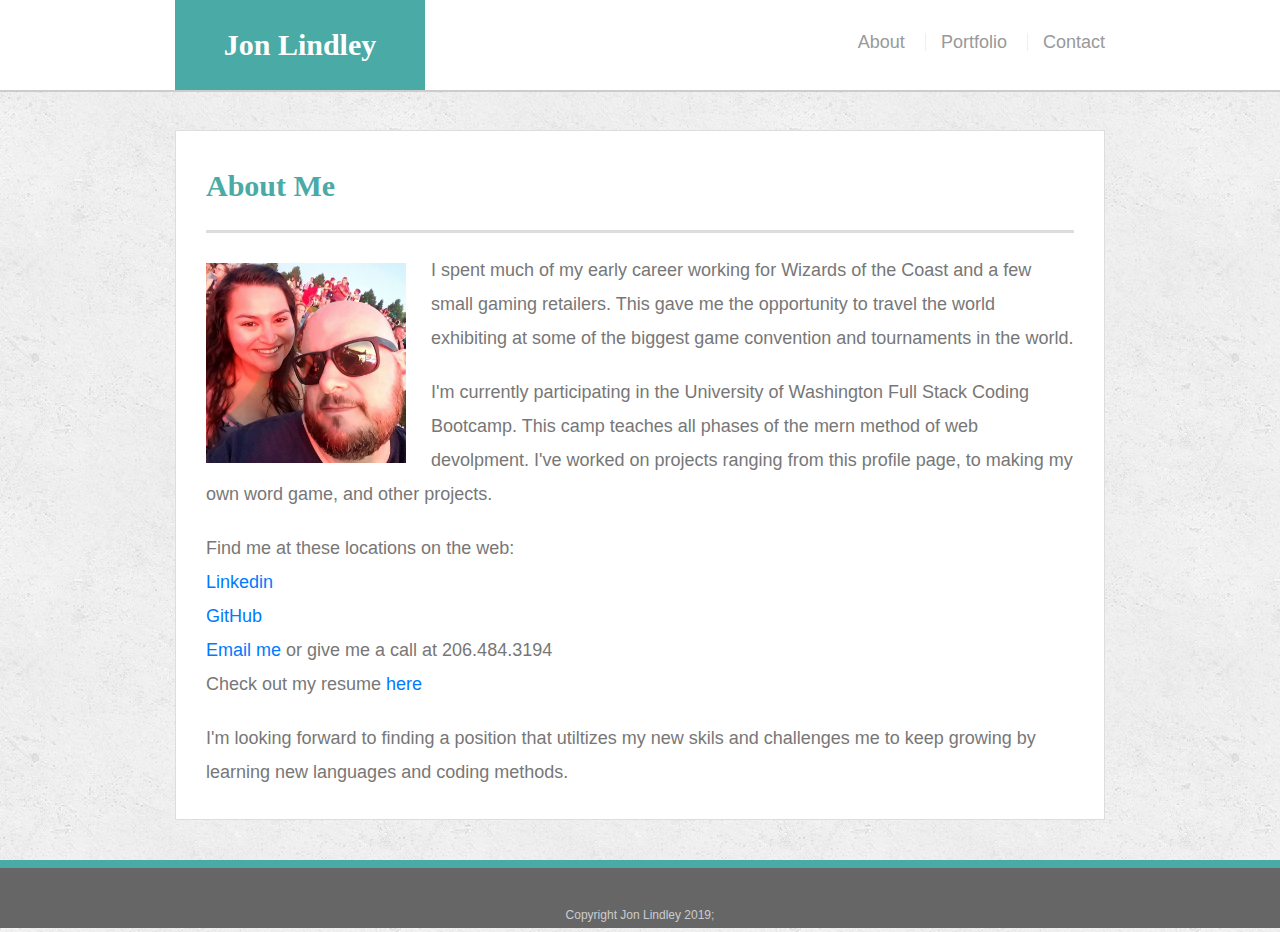
<file: index.html>
<!DOCTYPE html>
<html lang="en-us">

<head>
  <meta charset="UTF-8" />
  <title>Jon | Lindley</title>
  <link rel="stylesheet" href="https://stackpath.bootstrapcdn.com/bootstrap/4.3.1/css/bootstrap.min.css"
    integrity="sha384-ggOyR0iXCbMQv3Xipma34MD+dH/1fQ784/j6cY/iJTQUOhcWr7x9JvoRxT2MZw1T" crossorigin="anonymous">
  <link rel="stylesheet" type="text/css" href="assets/css/style.css" />
  <meta name="viewport" content="width=device-width, initial-scale=1">

</head>

<body>
  <header id="masthead">
    <div class="container">
      <a href="index.html" id="logo">Jon Lindley</a>
      <nav>
        <a href="index.html">About</a>
        <a href="portfolio.html">Portfolio</a>
        <a href="contact.html">Contact</a>
      </nav>
    </div>
  </header>

  <div id="main-container" class="container">
    <section class="main-section">
      <h1>About Me</h1>

      <img src="assets/images/profilepic1.jpg" class="auth-image" alt="Your Name" />

      <p>
        I spent much of my early career working for Wizards of the Coast and a few small gaming retailers. This gave me
        the opportunity to travel the world exhibiting at some of the biggest game convention and tournaments in the world.
      </p>

      <p>
        I'm currently participating in the University of Washington Full Stack Coding Bootcamp. This camp teaches all
        phases of the mern method of web devolpment. I've worked on projects ranging from this profile page, to making
        my own word game, and other projects.
      </p>
      
      <p>
        Find me at these locations on the web:
        <br>
        <a href="https://www.linkedin.com/in/jon-lindley-9313b15/">Linkedin</a>
        <br>
        <a href="https://github.com/J-Lindley">GitHub</a>
        <br>
        <a href="mailto:jonlindley@gmail.com">Email me</a> or give me a call at 206.484.3194
        <br>
        Check out my resume <a href="https://drive.google.com/open?id=14PzJyDrWzl52UFjcDlhZOXaIZsSNDi6Z">here</a>
      </p>

      <p>
        I'm looking forward to finding a position that utiltizes my new skils and challenges me to keep growing by
        learning new languages and coding methods.
      </p>

    </section>
  </div>

  <footer>
    <div class="container">
      Copyright Jon Lindley 2019;
    </div>
  </footer>
</body>

</html>
</file>
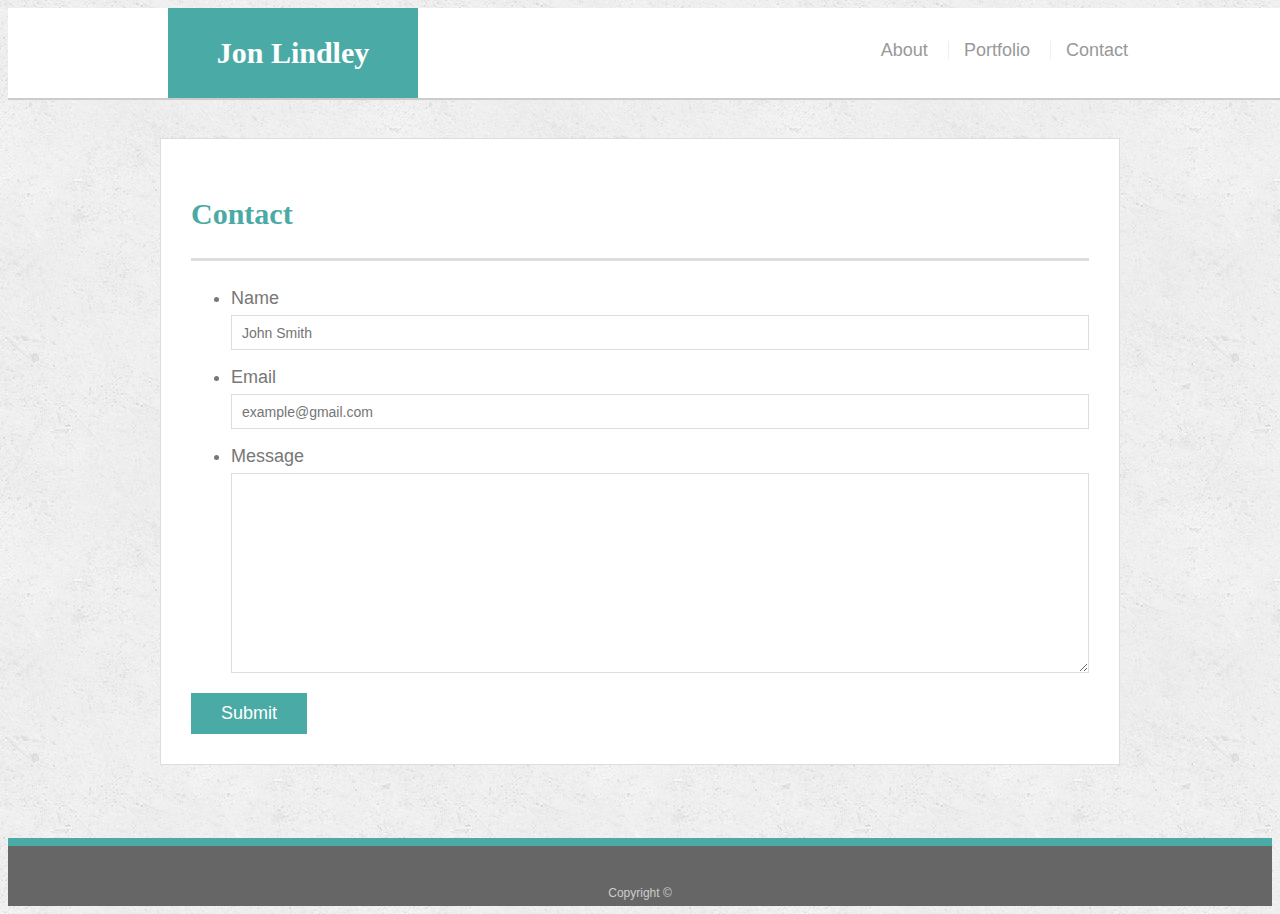
<file: contact.html>
<!doctype html>
<html lang="en-us">

<head>
  <meta charset="UTF-8">
  <title>Contact | Your Name</title>
  <link rel="stylesheet" type="text/css" href="assets/css/style.css">
  <meta name="viewport" content="width=device-width, initial-scale=1">

</head>

<body>
  <header id="masthead">
    <div class="container">
      <a href="index.html" id="logo">Jon Lindley</a>
      <nav>
        <a href="index.html">About</a>
        <a href="portfolio.html">Portfolio</a>
        <a href="contact.html">Contact</a>
      </nav>
    </div>
  </header>

  <div id="main-container" class="container">
    <section class="main-section">
      <h1>Contact</h1>

      <form id="contact-form">
          <form action="https://formspree.io/jonlindley@gmail.com" method="POST">
        <ul>
          <li>
            <label for="name">Name</label>
            <input type="text" id="name" name="name" placeholder="John Smith" required="required">
          </li>
          <li>
            <label for="email">Email</label>
            <input type="email" id="email" name="email" placeholder="example@gmail.com" required="required">
          </li>
          <li>
            <label for="message">Message</label>
            <textarea id="message" name="message" required="required"></textarea>
          </li>
        </ul>
        <input type="submit">
      </form>

    </section>

  </div>

  <footer>
    <div class="container">
      Copyright &copy; 
    </div>
  </footer>
</body>

</html>
</file>
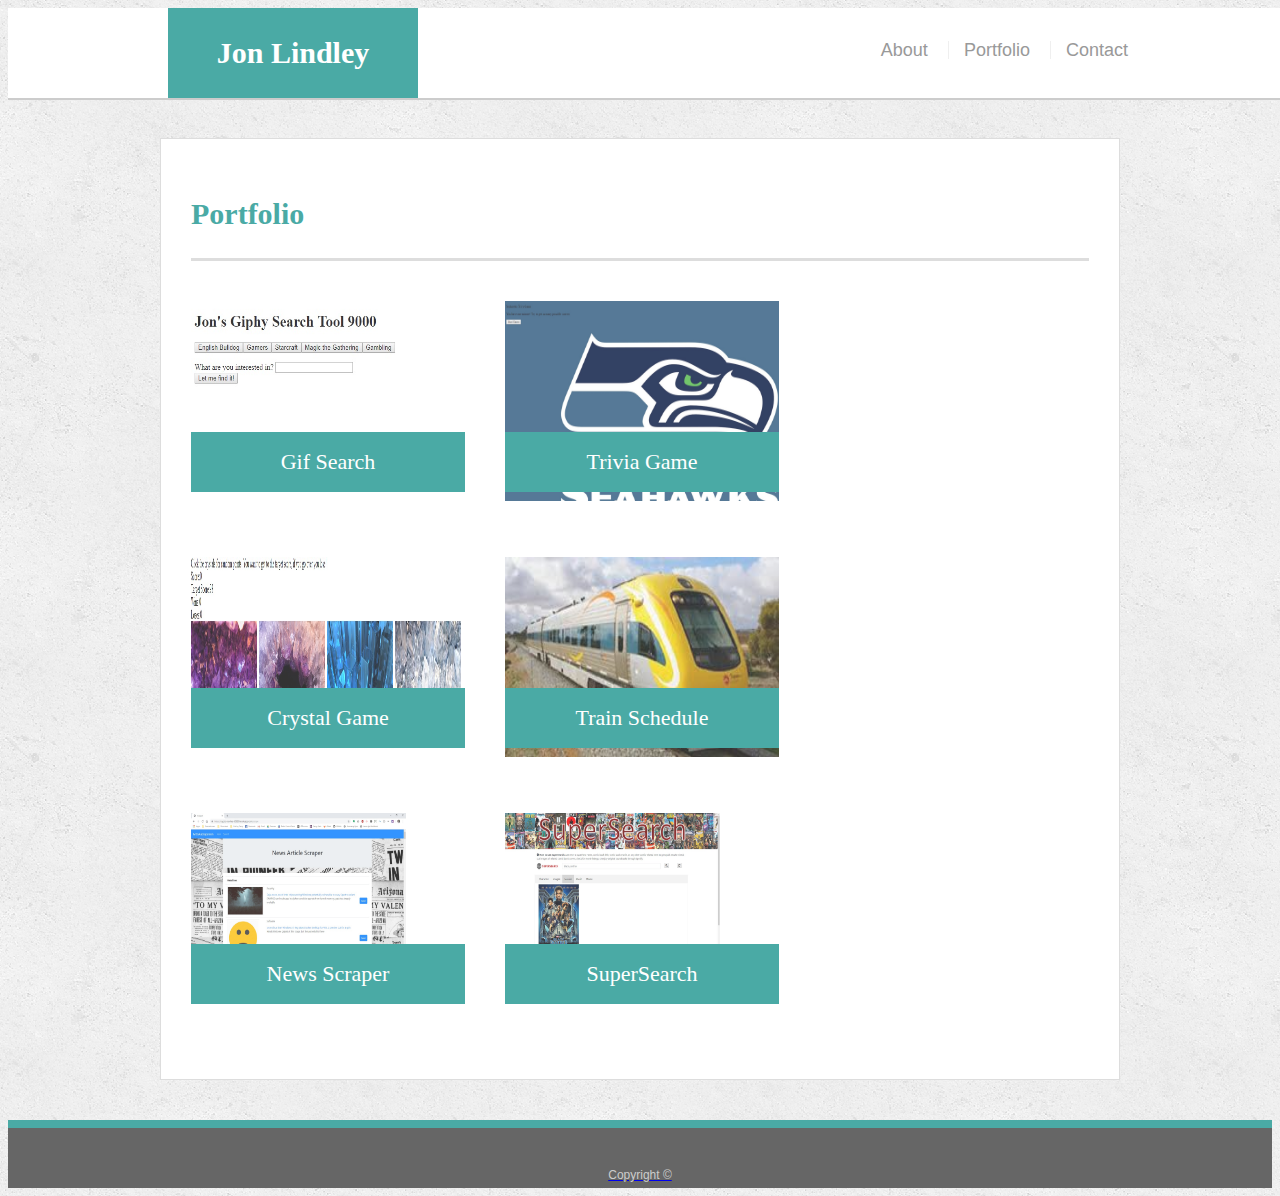
<file: portfolio.html>
<!doctype html>
<html lang="en-us">

<head>
  <meta charset="UTF-8">
  <title>Portfolio | Your Name</title>
  <link rel="stylesheet" href="https://stackpath.bootstrapcdn.com/bootstrap/4.1.3/css/bootstrap.min.css"
    integrity="sha384-MCw98/SFnGE8fJT3GXwEOngsV7Zt27NXFoaoApmYm81iuXoPkFOJwJ8ERdknLPMO" crossorigin="anonymous">
  <link rel="stylesheet" type="text/css" href="assets/css/style.css">
  <meta name="viewport" content="width=device-width, initial-scale=1">
</head>

<body>
  <header id="masthead">
    <div class="container">
      <a href="index.html" id="logo">Jon Lindley</a>
      <nav>
        <a href="index.html">About</a>
        <a href="portfolio.html">Portfolio</a>
        <a href="contact.html">Contact</a>
      </nav>
    </div>
  </header>

  <div id="main-container" class="container">
    <section class="main-section">
      <h1>Portfolio</h1>

      <div class="work">
        <a href="https://github.com/J-Lindley/GifHomework/"><img src="assets/images/gifsearch.jpg" alt="Gif Search" width="300" height= "200">

        <h3>Gif Search</h3>
      </div>
      <div class="work">
        <a href="https://github.com/J-Lindley/TrivaGame"><img src="assets/images/triviagame.jpg" alt="Trivia Game" width="300" height= "200">

        <h3>Trivia Game</h3>
      </div>
      <div class="work">
        <a href="https://github.com/J-Lindley/CrystalGuessGame"><img src="assets/images/crystalquest.jpg" alt="Crystal Game" width="300" height= "200">

        <h3>Crystal Game</h3>
      </div>
      <div class="work">
        <a href="https://github.com/J-Lindley/TrainHomework"><img src="assets/images/train.jpg" alt="Train Schedule" width="300" height= "200">

        <h3>Train Schedule</h3>
      </div>
      <div class="work">
        <a href="https://cryptic-reaches-65365.herokuapp.com/"><img src="assets/images/scraper.jpg" alt="News Scraper" width="300" height= "200">

        <h3>News Scraper</h3>
      </div>
        <div class="work">
          <a href="https://github.com/SarahMBeecroft/Project-1"><img src="assets/images/supersearch.jpg" alt="SuperSearch" width="300" height= "200">
  
          <h3>SuperSearch</h3>
        </div>
    
      </div>
   
    </section>

  </div>

  <footer>
    <div class="container">
      Copyright &copy;
    </div>
  </footer>
</body>

</html>
</file>
<file: assets/css/style.css>
body {
  font-family: Arial, "Helvetica Neue", Helvetica, sans-serif;
  font-size: 18px;
  line-height: 34px;
  color: #777777;
  background: url("../images/concrete_seamless.png");
}

* {
  box-sizing: border-box;
}

/* general */

.container {
  width: 100%;
  max-width: 960px;
  margin: 0 auto;
  clear: both;
}

h1,
h2,
h3,
p {
  margin-bottom: 20px;
}

p:last-child {
  margin-bottom: 0;
}

h1,
h2,
h3 {
  font-family: Georgia, Times, "Times New Roman", serif;
  font-weight: 700;
  color: #4aaaa5;
}

h1 {
  padding-bottom: 20px;
  font-size: 30px;
  line-height: 49px;
  border-bottom: 3px solid #dddddd;
}

h2,
h3 {
  font-size: 22px;
}

/* header */

#masthead {
  position: fixed;
  z-index: 99;
  width: 100%;
  margin: 0 0 30px;
  overflow: auto;
  color: #ffffff;
  background: #ffffff;
  border-bottom: 2px solid #cccccc;
}

#logo {
  float: left;
  width: 250px;
  height: 90px;
  font-family: Georgia, Times, "Times New Roman", serif;
  font-size: 30px;
  font-weight: 700;
  line-height: 90px;
  color: #ffffff;
  text-align: center;
  text-decoration: none;
  background: #4aaaa5;
}

nav {
  float: right;
  margin-top: 25px;
}

nav a {
  display: inline-block;
  padding-left: 15px;
  margin-left: 15px;
  line-height: 18px;
  color: #999;
  text-decoration: none;
  border-left: 1px solid #efefef;
}

nav a:first-child {
  border-left: 0 none;
}

/* footer */

footer {
  padding: 30px 0;
  clear: both;
  font-size: 12px;
  color: #ffffff;
  color: #cccccc;
  text-align: center;
  background: #666666;
  border-top: 8px solid #4aaaa5;
  height: 50px;
}

h3, h2 {
  padding-bottom: 20px;
  margin-bottom: 15px;
  line-height: 22px;
  border-bottom: 2px solid #eeeeee;
}

/* main */

#main-container {
  padding-top: 130px;
  min-height: calc(100vh - 70px);
}

.main-section {
  float: left;
  width: 100%;
  max-width: 960px;
  padding: 30px;
  margin: 0 0 40px;
  background: #ffffff;
  border: 1px solid #dddddd;
}

/* portfolio page */

.work {
  position: relative;
  float: left;
  width: 274px;
  margin: 20px 0 25px;
  overflow: auto;
}

.work:nth-child(even) {
  margin-right: 40px;
}

.work img {
  width: 100%;
  border: 0 none;
  opacity: 0.8;
}

.work h3 {
  position: absolute;
  bottom: 20px;
  width: 100%;
  padding: 15px;
  margin-bottom: 0;
  font-weight: 300;
  line-height: 30px;
  color: #ffffff;
  text-align: center;
  background: #4aaaa5;
  border-bottom: 0;
}

.auth-image {
  float: left;
  width: 200px;
  height: auto;
  margin-top: 10px;
  margin-right: 25px;
}

/* contact page */

#contact-form ul {
  margin-bottom: 20px;
}

#contact-form li {
  margin-bottom: 10px;
}

label,
input[type=text],
input[type=email],
textarea {
  display: block;
  width: 100%;
}

input[type=text],
input[type=email],
textarea {
  height: 35px;
  padding: 0 10px;
  font-size: 14px;
  border: 1px solid #dddddd;
}

textarea {
  height: 200px;
}

input[type=submit] {
  padding: 10px 30px;
  font-size: 18px;
  color: #ffffff;
  cursor: pointer;
  background: #4aaaa5;
  border: 0 none;
}

/* this is the header @640*/
@media only screen and (max-width: 640px) {
 #masthead {
   display: inline-block;
   position: static;
   width: 100%;
 }
 @media only screen and (max-width: 640px) {
   #logo {
     width: 100%
   }
  .nav {
     width: 640 px;
     margin-right: 135px;
     text-align: center;
   }
 }
 /* this is the page body @640*/
@media only screen and (max-width: 640px) {
  #main-container {
    position: center;
    display: inline-block;
  }
}


@media only screen and (max-width: 768px) {

}

@media only screen and (max-width: 980px) {


}
</file>
